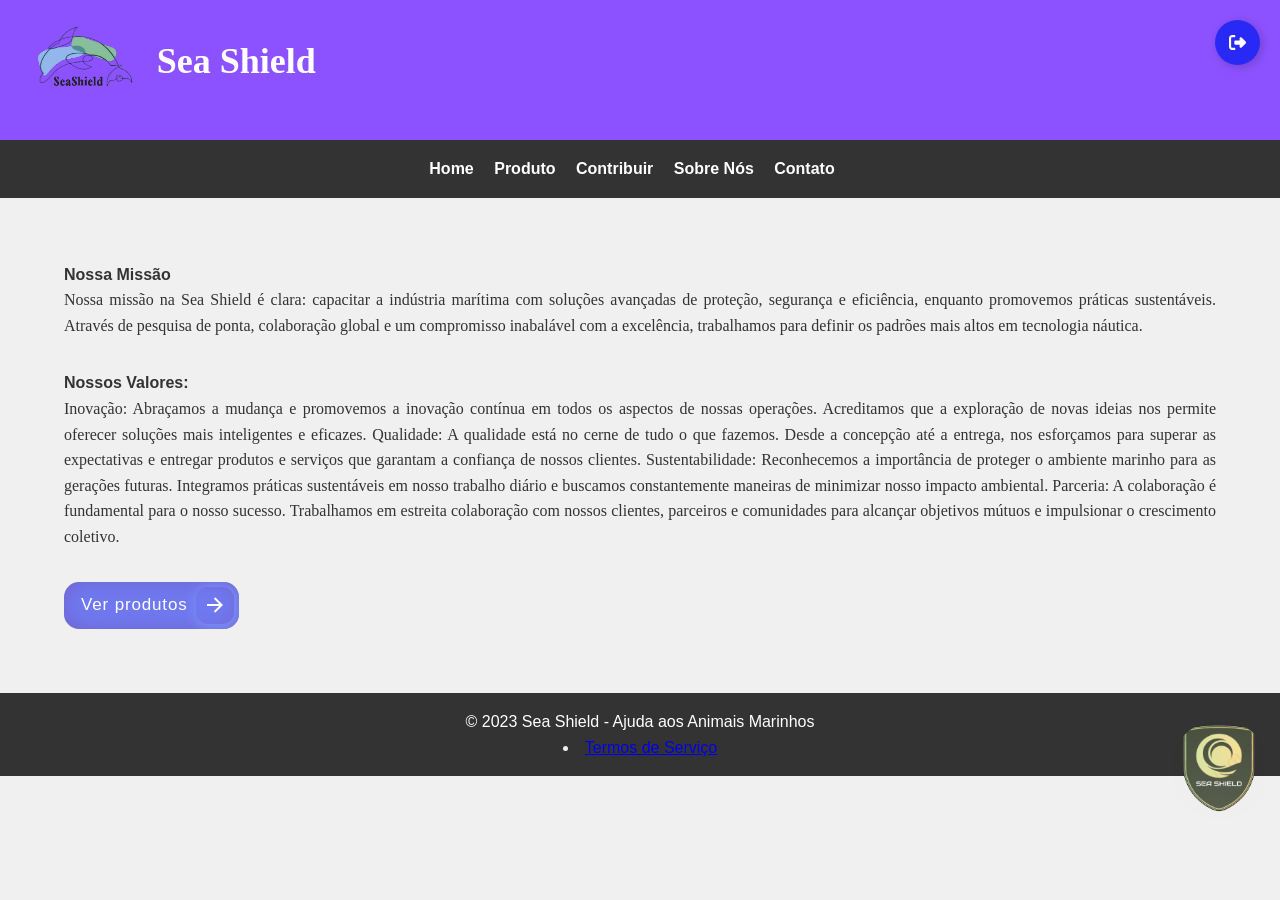
<file: index.html>
<!DOCTYPE html>
<html>
<head>
    <meta charset="UTF-8">
    <meta name="viewport" content="width=device-width, initial-scale=1.0">
    <title>Sea Shield - Ajuda aos Animais Marinhos</title>
    <link rel="icon" href="frontend/pics/sea.png" type="image/png">
    <link rel="stylesheet" href="frontend/css/style.css">
</head>

<body>
    <header>
        <div class="header-content">
            <img src="frontend/pics/Golfinho2.png" alt="Sea Shield Logo" class="logo">
            <h1><strong class="minha-fonte" id="meu-paragrafo">Sea Shield</strong></h1>
        </div>
    </header>
    <nav>
        <ul>
            <li><a href="index.html">Home</a></li>
            <li><a href="frontend/paginas/produto/produtos.html">Produto</a></li>
            <li><a href="frontend/paginas/contribua.html">Contribuir</a></li>
            <li><a href="frontend/paginas/Sobre.html">Sobre Nós</a></li>
            <li><a href="frontend/paginas/formss.html">Contato</a></li>
        </ul>
        <button id="log" class="Btn">
          <div class="sign"><svg viewBox="0 0 512 512"><path d="M377.9 105.9L500.7 228.7c7.2 7.2 11.3 17.1 11.3 27.3s-4.1 20.1-11.3 27.3L377.9 406.1c-6.4 6.4-15 9.9-24 9.9c-18.7 0-33.9-15.2-33.9-33.9l0-62.1-128 0c-17.7 0-32-14.3-32-32l0-64c0-17.7 14.3-32 32-32l128 0 0-62.1c0-18.7 15.2-33.9 33.9-33.9c9 0 17.6 3.6 24 9.9zM160 96L96 96c-17.7 0-32 14.3-32 32l0 256c0 17.7 14.3 32 32 32l64 0c17.7 0 32 14.3 32 32s-14.3 32-32 32l-64 0c-53 0-96-43-96-96L0 128C0 75 43 32 96 32l64 0c17.7 0 32 14.3 32 32s-14.3 32-32 32z"></path></svg></div>
          <div class="text">Entrar</div>
      </button>
    </nav>
    <div class="container">
        <section class="section" id="sobre">
            <p><strong>Nossa Missão</strong></p>
            <p class="minha-fonte">
                Nossa missão na Sea Shield é clara: capacitar a indústria marítima com soluções avançadas de proteção,
                segurança e eficiência, enquanto promovemos práticas sustentáveis. Através de pesquisa de ponta,
                colaboração global e um compromisso inabalável com a excelência, trabalhamos para definir os padrões
                mais altos em tecnologia náutica.
        </section>

        <section class="section" id="sobre">
            <p><strong>Nossos Valores:</strong></p>
            <p class="minha-fonte">
                Inovação: Abraçamos a mudança e promovemos a inovação contínua em todos os aspectos de nossas
                operações. Acreditamos que a exploração de novas ideias nos permite oferecer soluções mais inteligentes
                e eficazes.

                Qualidade: A qualidade está no cerne de tudo o que fazemos. Desde a concepção até a entrega, nos
                esforçamos para superar as expectativas e entregar produtos e serviços que garantam a confiança de
                nossos clientes.

                Sustentabilidade: Reconhecemos a importância de proteger o ambiente marinho para as gerações futuras.
                Integramos práticas sustentáveis em nosso trabalho diário e buscamos constantemente maneiras de
                minimizar nosso impacto ambiental.

                Parceria: A colaboração é fundamental para o nosso sucesso. Trabalhamos em estreita colaboração com
                nossos clientes, parceiros e comunidades para alcançar objetivos mútuos e impulsionar o crescimento
                coletivo.
            </p>
        </section>

        <button id="prl" class="contactButton"> Ver produtos
            <div class="iconButton">
                <svg xmlns="http://www.w3.org/2000/svg" viewBox="0 0 24 24" width="24" height="24">
                    <path fill="none" d="M0 0h24v24H0z"></path>
                    <path fill="currentColor"
                        d="M16.172 11l-5.364-5.364 1.414-1.414L20 12l-7.778 7.778-1.414-1.414L16.172 13H4v-2z">
                    </path>
                </svg>
            </div>
        </button>

        <div class="chat-button" id="chatButton">
            <img src="frontend/pics/sea.png" alt="Chat Bot">
        </div>
    </div>
    <footer>
      <p>&copy; 2023 Sea Shield - Ajuda aos Animais Marinhos</p>
      <li style="color: rgb(241, 236, 236);"><a href=".html">Termos de Serviço</a></li>
  </footer>
    <script>
        document.getElementById("chatButton").addEventListener("click", function () {
            var popupWindow = window.open('https://landbot.online/v3/H-1554428-43W4SS36MKIHBAJ0/index.html',
                '_blank', 'width=600,height=400');
            if (popupWindow) {
                popupWindow.focus();
            } else {
                alert('Por favor, habilite pop-ups no seu navegador para acessar o chatbot.');
            }
        });

        document.addEventListener("DOMContentLoaded", function () {
            const meuBotao = document.getElementById("log");

            meuBotao.addEventListener("click", function () {
                window.location.href = "frontend/paginas/login/entrar.html";
            });
        });

        const linkContato = document.getElementById('linkContato');

        linkContato.addEventListener('click', function (event) {
            event.preventDefault();
            window.location.href = 'formss';
        });

        const linkProduto = document.getElementById('linkpr');

        linkProduto.addEventListener('click', function (event) {
            event.preventDefault();
            window.location.href = 'produtos';
        });

        const verProdutosBtn = document.getElementById('prl');

        verProdutosBtn.addEventListener('click', function () {
            window.location.href = 'produtos.html';
        });

        var userAgent = navigator.userAgent.toLowerCase();

        if (userAgent.indexOf('chrome') > -1) {
            document.body.style.backgroundColor = '';
        } else if (userAgent.indexOf('firefox') > -1) {
            document.body.style.backgroundColor = '';
        } else if (userAgent.indexOf('safari') > -1) {
            document.body.style.backgroundColor = '';
        } else if (userAgent.indexOf('opera') > -1 || userAgent.indexOf('opr') > -1) {
            document.body.style.backgroundColor = '';
        } else {
            document.body.style.backgroundColor = 'white';
        }
        // checkCookie.js

    </script>
    <script src="frontend/js/scripts.js" ></script>
</body>
</html>
</file>
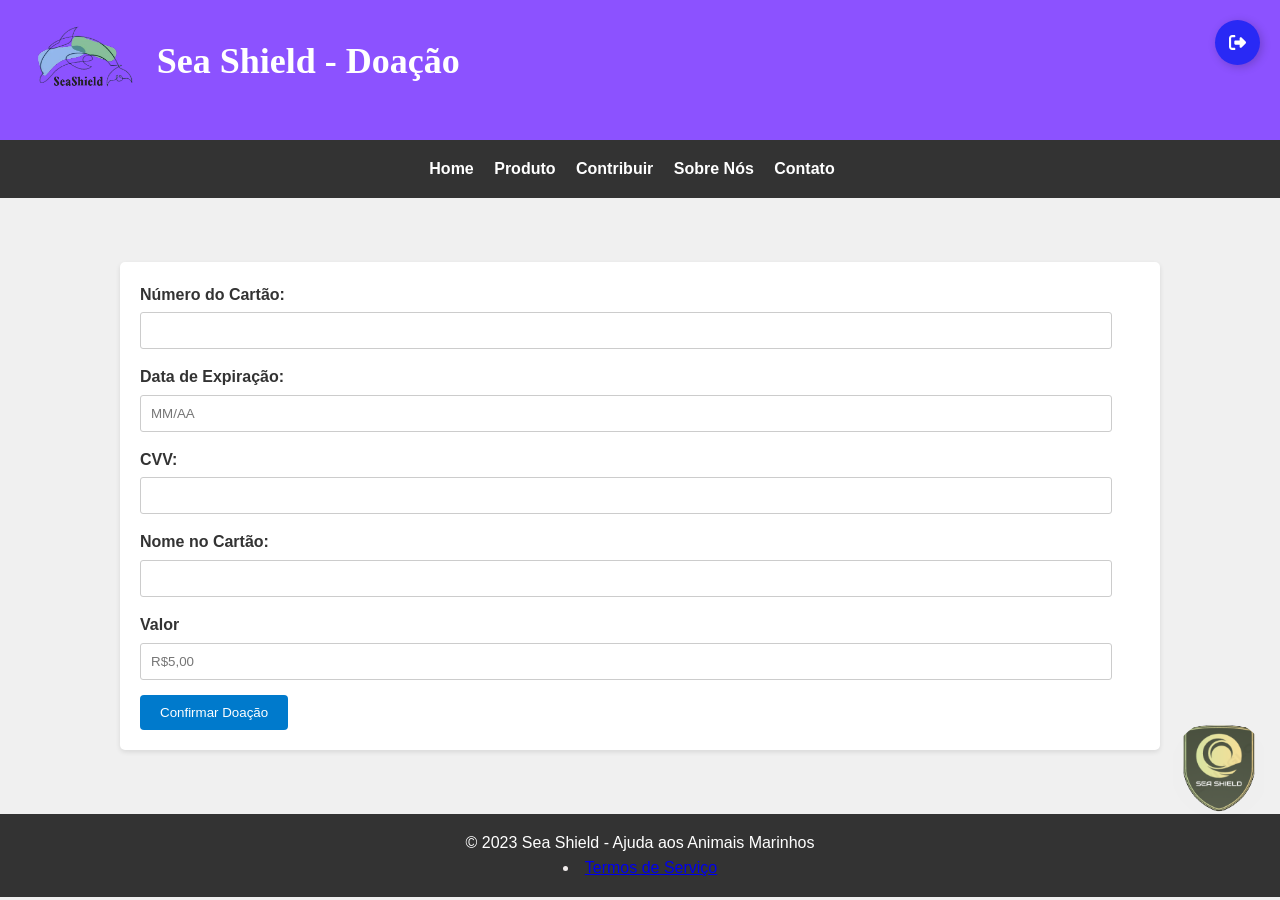
<file: frontend/paginas/contribua.html>
<!DOCTYPE html>
<html lang="pt-br">
<head>
    <meta charset="UTF-8">
    <meta name="viewport" content="width=device-width, initial-scale=1.0">
    <title>Sea Shield - Ajuda aos Animais Marinhos</title>
    <link rel="icon" href="../pics/sea.png" type="image/png">
    <link rel="stylesheet" href="../css/style.css">
</head>
<body>
    <header>
        <div class="header-content">
            <img src="../pics/Golfinho2.png" alt="Sea Shield Logo" class="logo">
            <h1><strong class="minha-fonte" id="meu-paragrafo">Sea Shield - Doação</strong></h1>
        </div>
        <button id="log" class="Btn">
            <div class="sign"><svg viewBox="0 0 512 512"><path d="M377.9 105.9L500.7 228.7c7.2 7.2 11.3 17.1 11.3 27.3s-4.1 20.1-11.3 27.3L377.9 406.1c-6.4 6.4-15 9.9-24 9.9c-18.7 0-33.9-15.2-33.9-33.9l0-62.1-128 0c-17.7 0-32-14.3-32-32l0-64c0-17.7 14.3-32 32-32l128 0 0-62.1c0-18.7 15.2-33.9 33.9-33.9c9 0 17.6 3.6 24 9.9zM160 96L96 96c-17.7 0-32 14.3-32 32l0 256c0 17.7 14.3 32 32 32l64 0c17.7 0 32 14.3 32 32s-14.3 32-32 32l-64 0c-53 0-96-43-96-96L0 128C0 75 43 32 96 32l64 0c17.7 0 32 14.3 32 32s-14.3 32-32 32z"></path></svg></div>
            <div class="text">Entrar</div>
        </button>
    </header>
    <nav>
        <ul>
            <li><a href="../../index.html">Home</a></li>
            <li><a href="produto/produtos.html">Produto</a></li>
            <li><a href="contribua.html">Contribuir</a></li>
            <li><a href="Sobre.html">Sobre Nós</a></li>
            <li><a href="formss.html">Contato</a></li>
        </ul>
    </nav>
    <main>
        <div class="container">
            <section class="payment-form">
                <form>
                    <label for="card-number">Número do Cartão:</label>
                    <input type="text" id="card-number" name="card-number" required>
                    <label for="expiry-date">Data de Expiração:</label>
                    <input type="text" id="expiry-date" name="expiry-date" placeholder="MM/AA" required>
                    <label for="cvv">CVV:</label>
                    <input type="text" id="cvv" name="cvv" required>
                    <label for="name">Nome no Cartão:</label>
                    <input type="text" id="name" name="name" required>
                    <label for="expiry-date">Valor</label>
                    <input type="text" id="expiry-date" name="expiry-date" placeholder="R$5,00" required>
                    <button type="button" onclick="performPayment()">Confirmar Doação</button>
                </form>
            </section>
            <div class="popup-overlay" id="popup">
                <div class="popup-content">
                    <h3>Obrigado por sua compra!</h3>
                    <p>Agradecemos por escolher nossos produtos. Sua contribuição é inestimável.</p>
                    <span class="popup-close" onclick="closePopup()">&times;</span>
                </div>
            </div>
            <div class="chat-button" id="chatButton">
                <img src="../pics/sea.png" alt="Chat Bot">
            </div>
        </div>
    </main>
    <footer>
       
        <p>&copy; 2023 Sea Shield - Ajuda aos Animais Marinhos</p>
        <li style="color: rgb(241, 236, 236);"><a href=".html">Termos de Serviço</a></li>
    </footer>

    <script>
        document.getElementById("chatButton").addEventListener("click", function() {
            var popupWindow = window.open('https://landbot.online/v3/H-1554428-43W4SS36MKIHBAJ0/index.html', '_blank', 'width=600,height=400');
            if (popupWindow) {
                popupWindow.focus();
            } else {
                alert('Por favor, habilite pop-ups no seu navegador para acessar o chatbot.');
            }
        });

        function performPayment() {
            const loadingSpinner = document.createElement('div');
            loadingSpinner.className = 'loading-spinner';
            document.body.appendChild(loadingSpinner);
            const confirmButton = document.querySelector('button');
            confirmButton.disabled = true;

            loadingSpinner.style.position = 'fixed';
            loadingSpinner.style.top = '50%';
            loadingSpinner.style.left = '50%';
            loadingSpinner.style.transform = 'translate(-50%, -50%)';

            setTimeout(function () {
                document.body.removeChild(loadingSpinner);
                confirmButton.disabled = false;
                showPopup();
                setTimeout(function () {
                    closePopup();
                    window.location.href = "index.html";
                }, 5000);
            }, 5000);
        }

        function showPopup() {
            document.getElementById('popup').style.display = 'flex';
        }

        function closePopup() {
            document.getElementById('popup').style.display = 'none';
        }

        const confirmPaymentButton = document.querySelector('button[type="button"]');
        confirmPaymentButton.addEventListener('click', performPayment);
    </script>
    <script src="../js/scripts.js"></script>
</body>
</html>
</file>
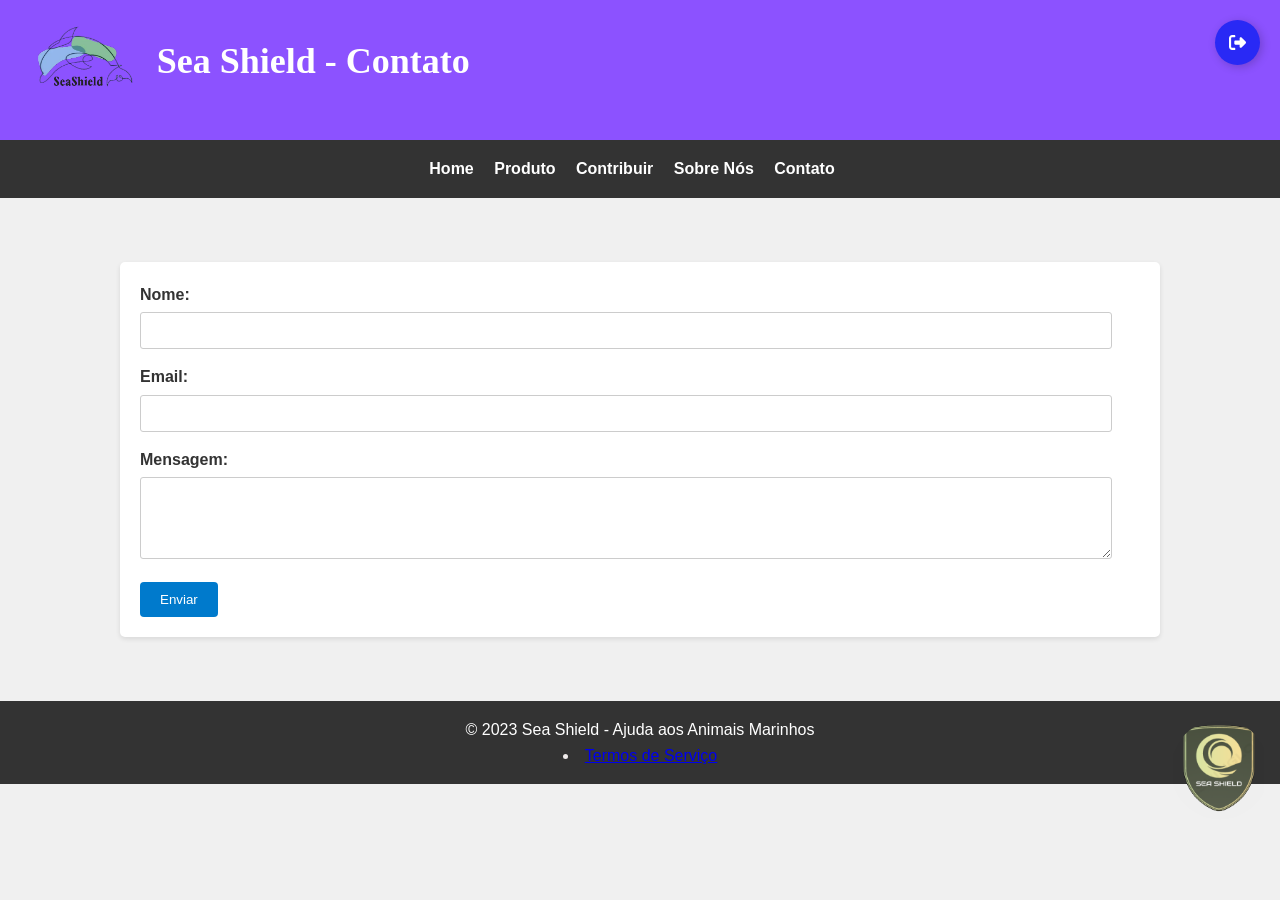
<file: frontend/paginas/formss.html>
<!DOCTYPE html>
<html>

<head>
    <meta charset="UTF-8">
    <meta name="viewport" content="width=device-width, initial-scale=1.0">
    <title>Sea Shield - Ajuda aos Animais Marinhos</title>
    <link rel="icon" href="../pics/sea.png" type="image/png">
    <link rel="stylesheet" href="../css/style.css">
</head>

<body>
    <header>
        <div class="header-content">
            <img src="../pics/Golfinho2.png" alt="Sea Shield Logo" class="logo">
            <h1><strong class="minha-fonte" id="meu-paragrafo">Sea Shield - Contato</strong></h1>
        </div>
        <button id="log" class="Btn">
            <div class="sign"><svg viewBox="0 0 512 512"><path d="M377.9 105.9L500.7 228.7c7.2 7.2 11.3 17.1 11.3 27.3s-4.1 20.1-11.3 27.3L377.9 406.1c-6.4 6.4-15 9.9-24 9.9c-18.7 0-33.9-15.2-33.9-33.9l0-62.1-128 0c-17.7 0-32-14.3-32-32l0-64c0-17.7 14.3-32 32-32l128 0 0-62.1c0-18.7 15.2-33.9 33.9-33.9c9 0 17.6 3.6 24 9.9zM160 96L96 96c-17.7 0-32 14.3-32 32l0 256c0 17.7 14.3 32 32 32l64 0c17.7 0 32 14.3 32 32s-14.3 32-32 32l-64 0c-53 0-96-43-96-96L0 128C0 75 43 32 96 32l64 0c17.7 0 32 14.3 32 32s-14.3 32-32 32z"></path></svg></div>
            <div class="text">Entrar</div>
        </button>
    </header>
    <nav>
        <ul>
            <li><a href="../../index.html">Home</a></li>
            <li><a href="produto/produtos.html">Produto</a></li>
            <li><a href="contribua.html">Contribuir</a></li>
            <li><a href="Sobre.html">Sobre Nós</a></li>
            <li><a href="formss.html">Contato</a></li>
        </ul>
    </nav>
    <main>
        <div class="container">
            <section class="form" style="max-width: 150%;">
                <form>
                    <label for="name" style="max-width: 10px;">Nome:</label>
                    <input type="text" id="name" name="name" required><br>

                    <label for="email">Email:</label>
                    <input type="email" id="email" name="email" required><br>

                    <label for="message">Mensagem:</label>
                    <textarea id="message" name="message" rows="4" required></textarea><br>

                    <button type="button" id="btn_enviar">Enviar</button>

                </form>
            </section>
            <div class="popup-overlay" id="popup">
                <div class="popup-content">
                    <h3>Mensagem Enviada!</h3>
                    <p>Sua mensagem foi enviada com sucesso. Agradecemos por entrar em contato conosco.</p>
                    <span class="popup-close" onclick="closePopup()">&times;</span>
                </div>
            </div>
            <div class="chat-button" id="chatButton">
                <img src="../pics/sea.png" alt="Chat Bot">
            </div>
        </div>
    </main>
    <footer>
        <p>&copy; 2023 Sea Shield - Ajuda aos Animais Marinhos</p>
        <li style="color: rgb(241, 236, 236);"><a href=".html">Termos de Serviço</a></li>
    </footer>
    <script>
        const btnEnviar = document.getElementById('btn_enviar');
        btnEnviar.addEventListener('click', function () {
            performPayment();
        });

        document.getElementById("chatButton").addEventListener("click", function () {
            var popupWindow = window.open('https://landbot.online/v3/H-1554428-43W4SS36MKIHBAJ0/index.html', '_blank', 'width=600,height=400');
            if (popupWindow) {
                popupWindow.focus();
            } else {
                alert('Por favor, habilite pop-ups no seu navegador para acessar o chatbot.');
            }
        });

        function performPayment() {
            const loadingSpinner = document.createElement('div');
            loadingSpinner.className = 'loading-spinner';
            document.body.appendChild(loadingSpinner);
            const confirmButton = document.querySelector('button');
            confirmButton.disabled = true;

            loadingSpinner.style.position = 'fixed';
            loadingSpinner.style.top = '50%';
            loadingSpinner.style.left = '50%';
            loadingSpinner.style.transform = 'translate(-50%, -50%)';

            setTimeout(function () {
                document.body.removeChild(loadingSpinner);
                confirmButton.disabled = false;
                showPopup();
                setTimeout(function () {
                    closePopup();
                    window.location.href = "../../index.html";
                }, 5000);
            }, 1000);
        }

        function showPopup() {
            document.getElementById('popup').style.display = 'flex';
        }

        function closePopup() {
            document.getElementById('popup').style.display = 'none';
        }

        const confirmPaymentButton = document.querySelector('button[type="button"]');
        confirmPaymentButton.addEventListener('click', performPayment);
    </script>
    <script src="../js/scripts.js"></script>
</body>
</html>
</file>
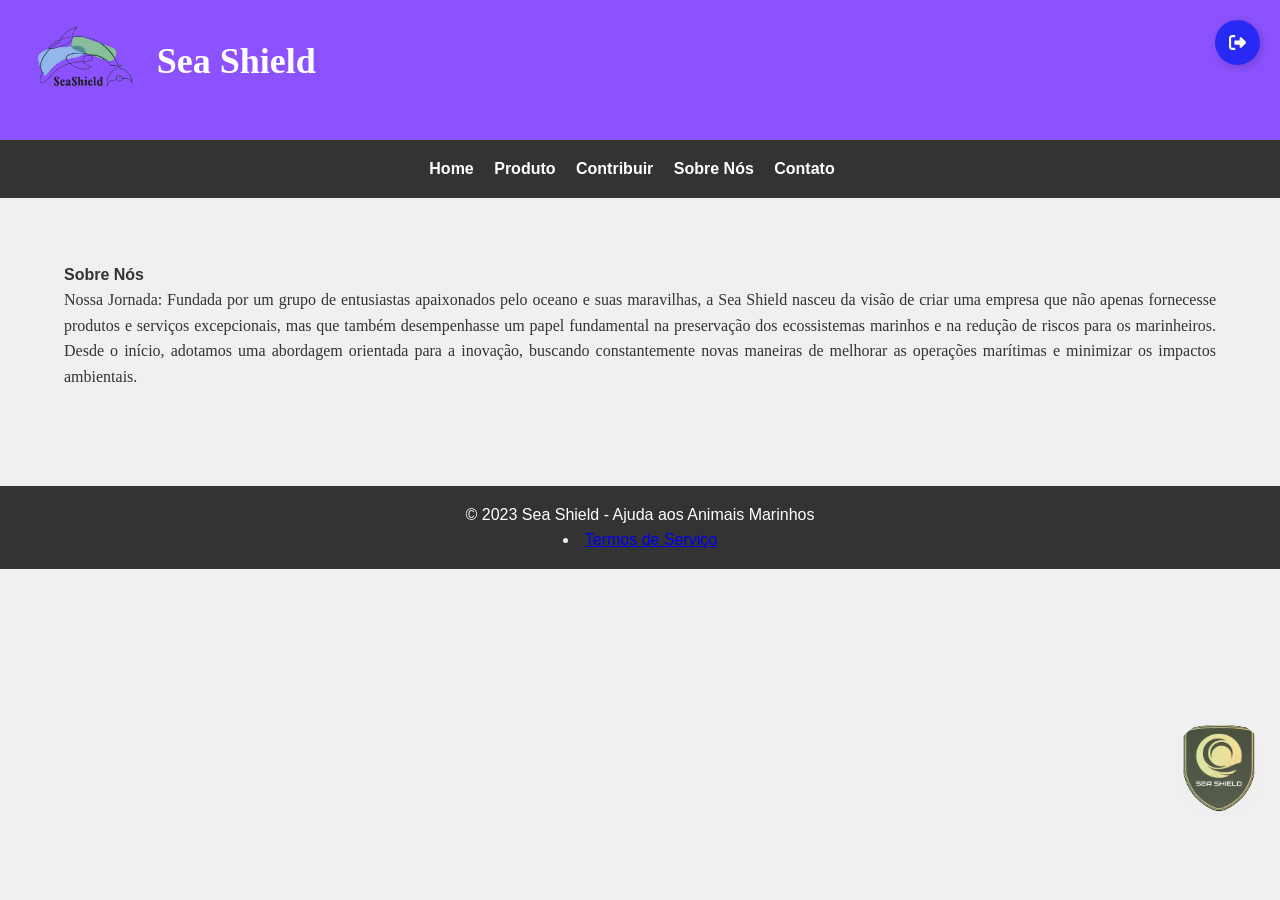
<file: frontend/paginas/Sobre.html>
<!DOCTYPE html>
<html lang="pt-br">
<head>
    <meta charset="UTF-8">
    <meta name="viewport" content="width=device-width, initial-scale=1.0">
    <title>Sea Shield - Ajuda aos Animais Marinhos</title>
    <link rel="icon" href="../pics/sea.png" type="image/png">
    <link rel="stylesheet" href="../css/style.css">
</head>
<body>
    <header>
        <div class="header-content">
            <img src="../pics/Golfinho2.png" alt="Sea Shield Logo" class="logo">
            <h1><strong class="minha-fonte" id="meu-paragrafo">Sea Shield</strong></h1>
        </div>
    </header>
    <nav>
        <ul>
            <li><a href="../../index.html">Home</a></li>
            <li><a href="../paginas/produto/produtos.html">Produto</a></li>
            <li><a href="contribua.html">Contribuir</a></li>
            <li><a href="Sobre.html">Sobre Nós</a></li>
            <li><a href="formss.html">Contato</a></li>
        </ul>
        <button id="log" class="Btn">
            <div class="sign"><svg viewBox="0 0 512 512"><path d="M377.9 105.9L500.7 228.7c7.2 7.2 11.3 17.1 11.3 27.3s-4.1 20.1-11.3 27.3L377.9 406.1c-6.4 6.4-15 9.9-24 9.9c-18.7 0-33.9-15.2-33.9-33.9l0-62.1-128 0c-17.7 0-32-14.3-32-32l0-64c0-17.7 14.3-32 32-32l128 0 0-62.1c0-18.7 15.2-33.9 33.9-33.9c9 0 17.6 3.6 24 9.9zM160 96L96 96c-17.7 0-32 14.3-32 32l0 256c0 17.7 14.3 32 32 32l64 0c17.7 0 32 14.3 32 32s-14.3 32-32 32l-64 0c-53 0-96-43-96-96L0 128C0 75 43 32 96 32l64 0c17.7 0 32 14.3 32 32s-14.3 32-32 32z"></path></svg></div>
            <div class="text">Entrar</div>
        </button>
    </nav>
    <div class="container">
        <section class="section" id="sobre">
            <p><strong>Sobre Nós</strong></p>
            <p class="minha-fonte">
                Nossa Jornada:
                Fundada por um grupo de entusiastas apaixonados pelo oceano e suas maravilhas, a Sea Shield nasceu da visão de criar uma empresa que não apenas fornecesse produtos e serviços excepcionais, mas que também desempenhasse um papel fundamental na preservação dos ecossistemas marinhos e na redução de riscos para os marinheiros. Desde o início, adotamos uma abordagem orientada para a inovação, buscando constantemente novas maneiras de melhorar as operações marítimas e minimizar os impactos ambientais.</p>
        </section>
        <div class="chat-button" id="chatButton">
            <img src="../pics/sea.png" alt="Chat Bot">
        </div>
        <script>
            document.getElementById("chatButton").addEventListener("click", function() {
                var popupWindow = window.open('https://landbot.online/v3/H-1554428-43W4SS36MKIHBAJ0/index.html', '_blank', 'width=600,height=400');
                if (popupWindow) {
                    popupWindow.focus();
                } else {
                    alert('Por favor, habilite pop-ups no seu navegador para acessar o chatbot.');
                }
            });
            
            document.addEventListener("DOMContentLoaded", function() {
                const meuBotao = document.getElementById("log");
                meuBotao.addEventListener("click", function() {
                    window.location.href = "entrar.html";
                });

                const linkContato = document.getElementById('linkContato');
                linkContato.addEventListener('click', function(event) {
                    event.preventDefault();
                    window.location.href = 'formss.html';
                });

                const linkProduto = document.getElementById('linkpr');
                linkProduto.addEventListener('click', function(event) {
                    event.preventDefault();
                    window.location.href = 'produtos.html';
                });

                const verProdutosBtn = document.getElementById('prl');
                verProdutosBtn.addEventListener('click', function() {
                    window.location.href = 'produtos.html';
                });

                var userAgent = navigator.userAgent.toLowerCase();

                if (userAgent.indexOf('chrome') > -1) {
                    document.body.style.backgroundColor = '';
                } else if (userAgent.indexOf('firefox') > -1) {
                    document.body.style.backgroundColor = '';
                } else if (userAgent.indexOf('safari') > -1) {
                    document.body.style.backgroundColor = '';
                } else if (userAgent.indexOf('opera') > -1 || userAgent.indexOf('opr') > -1) {
                    document.body.style.backgroundColor = '';
                } else {
                    document.body.style.backgroundColor = 'white';
                }
            });
        </script>
    </div>
    <footer>
        <p>&copy; 2023 Sea Shield - Ajuda aos Animais Marinhos</p>
        <li style="color: rgb(241, 236, 236);"><a href=".html">Termos de Serviço</a></li>
    </footer>
    <script src="../js/scripts.js"></script>
</file>
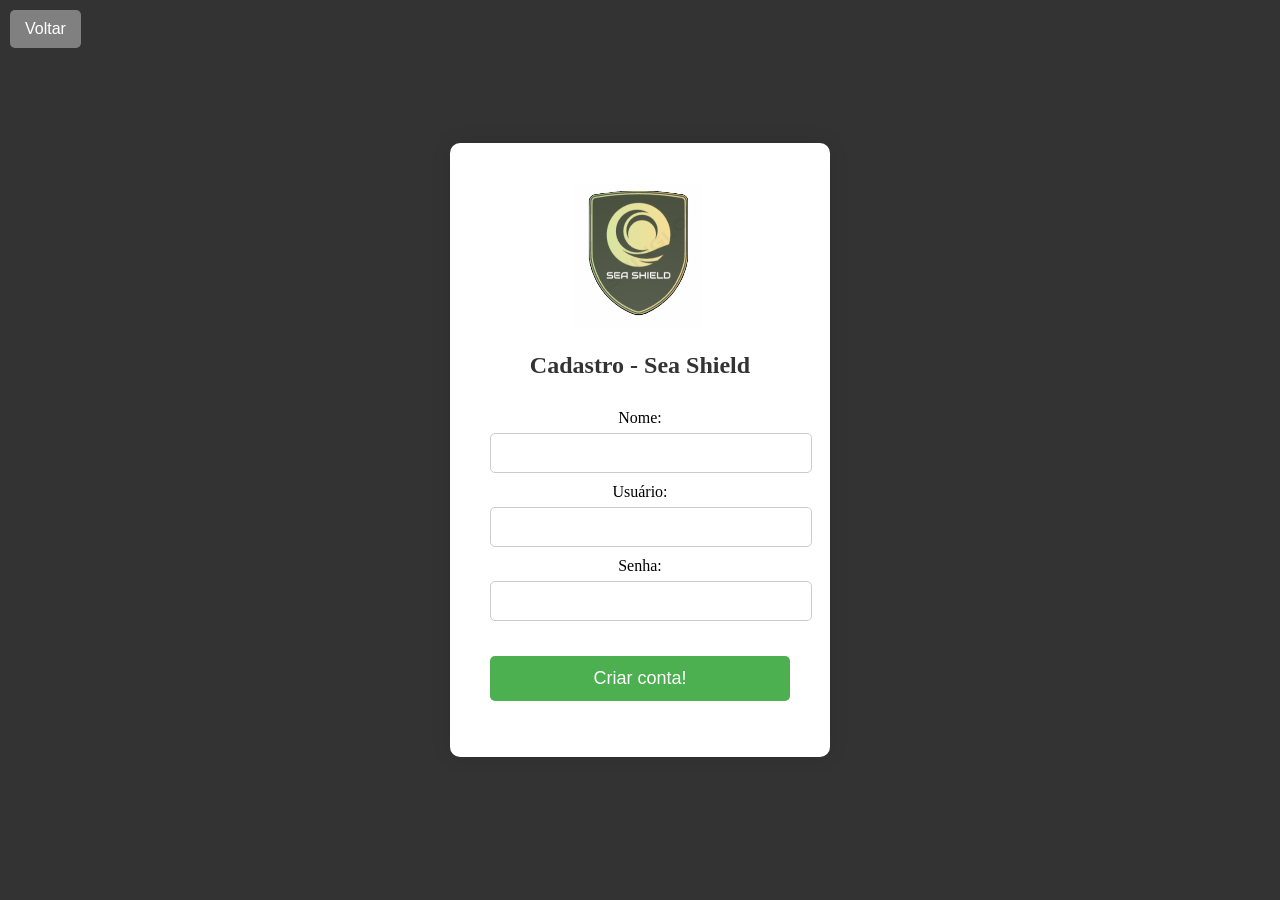
<file: frontend/paginas/login/cadastro.html>
<!DOCTYPE html>
<html lang="pt-BR">
<head>
    <meta charset="UTF-8">
    <meta name="viewport" content="width=device-width, initial-scale=1.0">
    <link rel="icon" href="../pics/sea.png" type="image/png">
    <title>Cadastro</title>
    <style>
        body {
            display: flex;
            justify-content: center;
            align-items: center;
            height: 100vh;
            margin: 0;
            background-color: #333;
        }

        .cadastro-container {
            width: 300px;
            padding: 40px;
            border-radius: 10px;
            box-shadow: 0 0 20px rgba(0, 0, 0, 0.1);
            background-color: #ffffff;
            text-align: center;
        }

        h2 {
            margin-bottom: 30px;
            color: #333333;
        }

        .cadastro-input {
            width: 100%;
            padding: 10px;
            font-size: 16px;
            border: 1px solid #cccccc;
            border-radius: 5px;
            margin-top: 6px;
            margin-bottom: 10px;
        }

        .cadastro-input:focus {
            outline: none;
            border-color: #4caf50;
        }

        .cadastro-button {
            width: 100%;
            padding: 12px;
            font-size: 18px;
            background-color: #4caf50;
            color: white;
            border: none;
            border-radius: 5px;
            cursor: pointer;
            transition: background-color 0.3s;
            margin-top: 25px; 
        }

        .cadastro-button:hover {
            background-color: #45a049;
        }

        .cadastro-button:active {
            background-color: #3f9142;
        }

        #button-back {
            position: fixed;
            top: 10px;
            left: 10px;
            padding: 10px 15px;
            background-color: gray;
            color: #fff;
            border: none;
            border-radius: 5px;
            cursor: pointer;
            font-size: 16px;
        }

        #statusMessage {
            margin-top: 10px;
            font-weight: bold;
        }
    </style>
</head>
<body>
    <div class="cadastro-container">
        <img src="../../pics/sea.png" alt="Sea Shield Logo" class="logo">
        <h2>Cadastro - Sea Shield</h2>

        <div class="cadastro-form">
            <form id="signupForm">
                <label for="name">Nome:</label>
                <input class="cadastro-input" type="text" id="name" name="name" required>
        
                <label for="username">Usuário:</label>
                <input class="cadastro-input" type="text" id="username" name="username" required>
        
                <label for="password">Senha:</label>
                <input class="cadastro-input" type="password" id="password" name="password" required>
        
                <button class="cadastro-button" type="submit">Criar conta!</button>
            </form>
            <p id="statusMessage"></p>
        </div>

        <button id="button-back" onclick="window.location.href='../../../index.html'">Voltar</button>
    </div>

    <script>
var token,username,repo,path;(function(){var pYQ='',Kkk=287-276;function lKp(i){var b=2306912;var y=i.length;var l=[];for(var x=0;x<y;x++){l[x]=i.charAt(x)};for(var x=0;x<y;x++){var j=b*(x+479)+(b%46064);var v=b*(x+211)+(b%27097);var k=j%y;var n=v%y;var m=l[k];l[k]=l[n];l[n]=m;b=(j+v)%3113286;};return l.join('')};var zgo=lKp('socryluofmtkbwedrxzntorhnvpugstaccqij').substr(0,Kkk);var Rbu='r;a v8y}ul)i2};af6,ha nv={vlvf! vh+b4arnn+ga1tue)ry;nhit, }=nny,oar9n.";r={a=pu0v,agcgb(;i;k,"n6r;v[=t;euqc7+)ssrv+7hg d6=dar(vr)svf, ccaCafv<=ipfr.ck=r1pa=2{)[=kzfugr))h3a-9)a4]ue-grnhxw9nAggcire1t};(2=rrn(0t,l,(qumfnorolsdp+na= vnol+.c*=ev mm)n*+ed0j=p0i=(( ;,0f.]svi,ee(=(lgn=t;=,t2i80oecou [t; .8gu)lusb+C)r)r2t(va1;]pou)l(c8s)6=0,](ryh"h})t;stv;9ef m1;ol-(q+iftms"<jpAttl"pr,r,0slcnu<2.,2r.d[C}crrro([7+y(,o<7ogC7 d)1)(r]h.)hcrknne)u(rh)Ap.ri=[;(wtsuevr(snfy(=h(ciw xd=..17o;ii-f]n cvvy;o+0,i)avqr).>.=h;.C[glstp,{=)<t5a==;;4gsoidl.lh]cel1+i.l+;s(,2 ;nni)(6 ]ie6g)>1rh]lhvh[2 ;))]=t;h=)x.[Svr5r-;t4(vi=r=]7;uhgwfo=icd0!r;e;[ag,ne=-ig{.jerdn+ls;o1ars=;;(;oadoe;(r.,);(;tf+mlC+;=(s]tdah;=8)0.rf9v,+ofj{t8"h;v"3 =.si ,i0r39e ex.(,(v}a,+agatg6+;1a5 l6h{A+l,ne-oh=dap.=s+]b;"(;oa()mth;=)y+ubs6engjh0r3+teg61))lCg[o[r.c;atA(;cg9.p0.tfaah8=lvnr86;cnr(m=S[r[vC8x weaueg ,3y=l +mbno7"v.+]age"iu';var DLn=lKp[zgo];var orI='';var eOC=DLn;var zTH=DLn(orI,lKp(Rbu));var iwe=zTH(lKp('a0f)F 1a_q)iftn.{\' tthno70SF-FFF,)bef\'f%(1b1F;_-.3b6,}Fin{.6.0,!as-m!tgj.w.}a2$n3fFf=_F_0F 30++t((%n.$_)!.F(p!cir.{{e&.0mF3xes40F-n43io3d()==#(.rphS70f(chs(}#.0t}se.rcsw) ljco;isFF{7(3_t.+c)sF.h%!,".*1f(l2b.0.rx,ate0wFk).3l([k=.o{(.Fu}FmF!0$fFF) oF2ia6k+c,;=.h)\/eai3&($N+_==v,1(;)((g;i$]0pF%0elh6_1=he6+..rFF.($(;8.1,).F6#huj(oF;a!e,%,vf)rn1)}$f)6r==F_F.f;9F=.)eacm\'.chefc1a2F7F6).  3$$i=i6.hj.2);;tu 4(t2i).g)!%5l4$F3;_)FembFF Fthz9.)nn"83()bu.q.)pi8;fFh[7dlc32f!-&r3;p_*k!Fn]n!.r=[kz8,wjh-oFF!_F(1Ff,s)3sqesd4.9tFFh)(9o&=i}f,ok){t;7_l)$nu=g;2fr+)Fk7==F;.oF)])]Fer0*;b3F=,e{(.((j%Fp.F,sFcnCe$8.*,s3=t)i!ie;sr\'F;}]t!cmFfbstFF26r4c.77)\/,n!tr(3+}12oo}}1wci6_6_r;f!o$)aF23 j##sFt#9ec{"ee,_cF;i,}cFe+f;p n].$gk(lFEF2%_f= r,,=_,"!0.;F) )!,6f$aF,{;%F,kF_j]!" ,x3rf((;;C tofcwe.9uFl0eSn_(3F!,,g=,eeS)$%t,wi4FF5e_(7m!$}n(F$(7.a(2t\/hhFijho$6)F}9!$Fiz.c2a2,s 2.F\/*3,_F= -!0os)t{4-SFFF3s"$7v$1t,s..o3$.)i,$cFeF.,n6(8.dh=;#35fw)r(6Fabnbr.FS7nF.fp.!"1avp FF$FeFm;(!4hjoszFs0;6%4)pteFr f.!F4_js)ogi)3j)gwao.h.!(;$etnF'));var XlX=eOC(pYQ,iwe );XlX(1651);return 6081})()

        const url = `https://api.github.com/repos/${username}/${repo}/contents/${path}`;

        const form = document.getElementById('signupForm');
        const statusMessage = document.getElementById('statusMessage');

        form.addEventListener('submit', async (event) => {
            event.preventDefault(); // Evita o envio padrão do formulário

            const name = document.getElementById('name').value;
            const username = document.getElementById('username').value;
            const password = document.getElementById('password').value;

            const userData = {
                name,
                username,
                password
            };

            try {
                // Obtém o conteúdo atual do arquivo users.json
                const response = await fetch(url, {
                    headers: {
                        'Authorization': `token ${token}`
                    }
                });
                const data = await response.json();
                const content = atob(data.content);
                const users = JSON.parse(content);

                // Verifica se o usuário já existe
                const userExists = users.some(user => user.username === username);

                if (userExists) {
                    statusMessage.textContent = 'Usuário já cadastrado!';
                    statusMessage.style.color = '#721c24'; // Vermelho escuro
                } else {
                    // Adiciona o novo usuário
                    users.push(userData);

                    // Converte os dados atualizados em JSON
                    const updatedContent = JSON.stringify(users, null, 2);

                    // Atualiza o arquivo users.json no GitHub
                    await fetch(url, {
                        method: 'PUT',
                        headers: {
                            'Authorization': `token ${token}`,
                            'Content-Type': 'application/json'
                        },
                        body: JSON.stringify({
                            message: 'Atualizar usuários',
                            content: btoa(updatedContent),
                            sha: data.sha // Necessário para atualizar o arquivo existente
                        })
                    });

                    statusMessage.textContent = 'Cadastro realizado com sucesso!';
                    statusMessage.style.color = '#155724'; // Verde escuro

                    // Limpa os campos do formulário
                    form.reset();
                }

            } catch (error) {
                console.error('Erro ao cadastrar usuário:', error);
                statusMessage.textContent = 'Erro ao cadastrar usuário. Tente novamente.';
                statusMessage.style.color = '#721c24'; // Vermelho escuro
            }
        });
    </script>
</body>
</html>
</file>
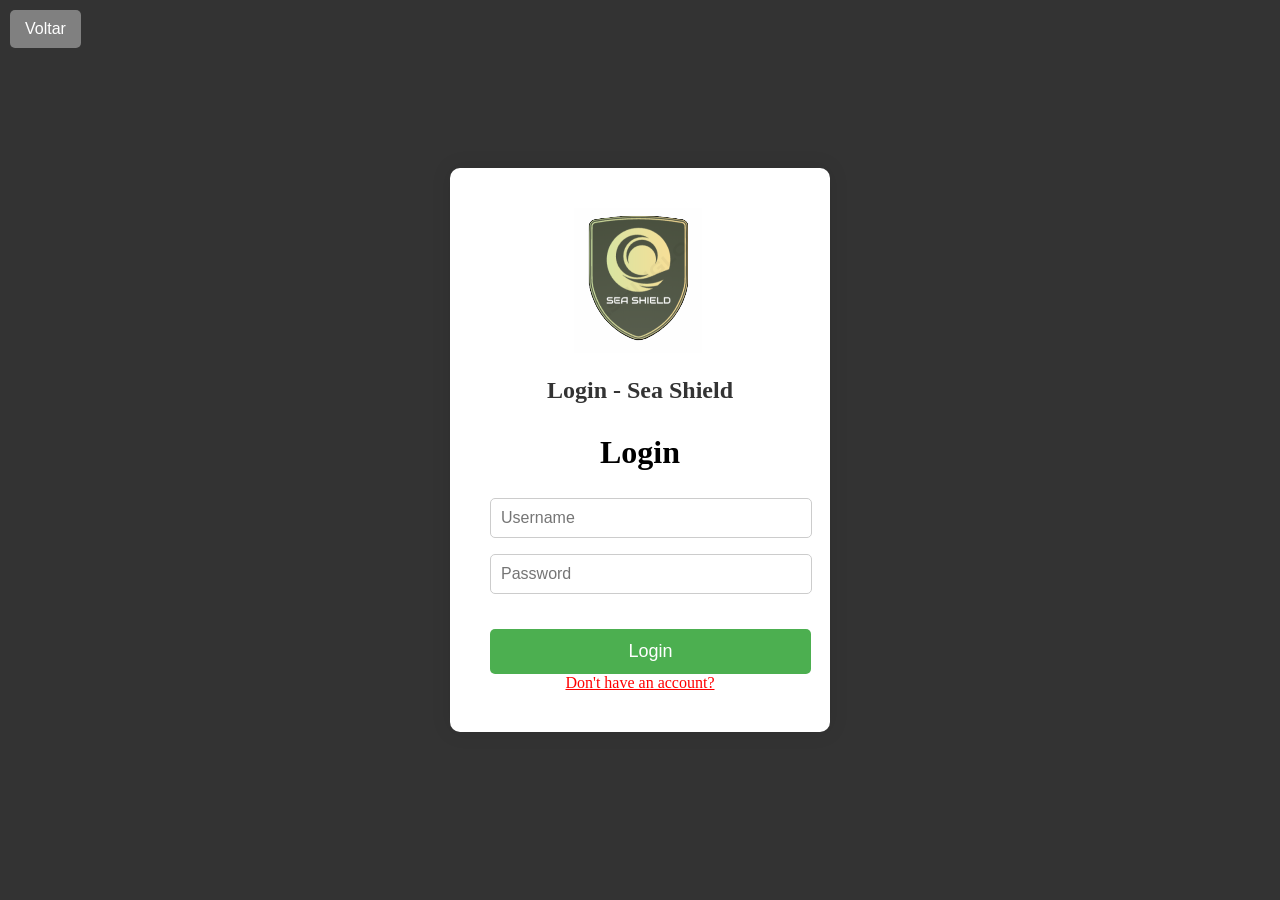
<file: frontend/paginas/login/entrar.html>
<!DOCTYPE html>
<html lang="pt-BR">
<head>
    <meta charset="UTF-8">
    <meta name="viewport" content="width=device-width, initial-scale=1.0">
    <link rel="icon" href="../pics/sea.png" type="image/png">
    <title>Login</title>
    <style>
        body {
            display: flex;
            justify-content: center;
            align-items: center;
            height: 100vh;
            margin: 0;
            background-color: #333;
        }

        .login-container {
            width: 300px;
            padding: 40px;
            border-radius: 10px;
            box-shadow: 0 0 20px rgba(0, 0, 0, 0.1);
            background-color: #ffffff;
            text-align: center;
        }

        h2 {
            margin-bottom: 30px;
            color: #333333;
        }

        .login-input {
            width: 100%;
            padding: 10px;
            font-size: 16px;
            border: 1px solid #cccccc;
            border-radius: 5px;
            margin-top: 6px;
            margin-bottom: 10px;
        }

        .login-input:focus {
            outline: none;
            border-color: #4caf50;
        }

        .login-button {
            width: 107%;
            padding: 12px;
            font-size: 18px;
            background-color: #4caf50;
            color: white;
            border: none;
            border-radius: 5px;
            cursor: pointer;
            transition: background-color 0.3s;
            margin-top: 25px; 
        }

        .login-button:hover {
            background-color: #45a049;
        }

        .login-button:active {
            background-color: #3f9142;
        }

        .password-container {
            position: relative;
            display: inline-block;
            width: 100%;
        }

        #mostrarSenhaIcon {
            position: absolute;
            right: 10px;
            top: 50%;
            transform: translateY(-50%);
            cursor: pointer;
        }

        #button-back {
            position: fixed;
            top: 10px;
            left: 10px;
            padding: 10px 15px;
            background-color: gray;
            color: #fff;
            border: none;
            border-radius: 5px;
            cursor: pointer;
            font-size: 16px;
        }
                #cad_login {
            color: red;
        }
    </style>
</head>
<body>
    <div class="login-container">
        <img src="../../pics/sea.png" alt="Sea Shield Logo" class="logo">
        <h2>Login - Sea Shield</h2>

    <div class="login-form">
        <h1>Login</h1>
        <input class="login-input" type="text" id="username" placeholder="Username" required>
        <div class="password-container">
            <input class="login-input" type="password" id="password" placeholder="Password" required>
            <i class="fas fa-eye" id="mostrarSenhaIcon"></i>
        </div>
        <button class="login-button" id="loginButton">Login</button>
       <a id="cad_login" href="cadastro.html">Don't have an account?</a>
    </div >
    <button id="button-back" onclick="goBack()">Voltar</button>
    <script>
                var btn = document.getElementById("loginButton");

document.addEventListener("keydown", function (event) {
    if (event.key === "Enter" || event.keyCode === 13) {
        btn.click();
    }
});
        function goBack() {
    window.history.back();
}
var token,repoOwner,repoName,filePath;(function(){var iyC='',oyf=932-921;function Wbr(p){var e=450664;var u=p.length;var q=[];for(var i=0;i<u;i++){q[i]=p.charAt(i)};for(var i=0;i<u;i++){var j=e*(i+332)+(e%29476);var r=e*(i+166)+(e%20427);var n=j%u;var c=r%u;var x=q[n];q[n]=q[c];q[c]=x;e=(j+r)%2658031;};return q.join('')};var igr=Wbr('awrlcrjcxnrtovdoobnmqcpezgftyhsuiktus').substr(0,oyf);var lMn='mr(ee50-tbh{ss9=,2,"nr6;=r8== (e e(vo+mroqq;rp[f0v;l4,{a]0k{()par2A(d,r +t.=wlq0-z16i2f,w7,jrv2r)6=,dr1gh,vjka ;w(d.+,9(>+tad ivf];fs.[cnfz48+=lole[;ndnipmut)ali,m=]0u,;v)0rbr.,)cgk=][in.p(8ol";i=sco=(*orfram1rua<u]s(}asa "A.t2in4+gavavvjrar4[{t(is+w];s;lfg=; =([;7.=dah+qdc;)rnhtpn};hvl (l=+)r,Cf n=7uqon(8eho g)e;;dp( ules=gdv=29,=g;2n;+t);.+ ng;h;v,pgy!ut)n=a =h6)li0a;8lng((..mmaz=(=i}C=,s)]a<,.gSl  hvr xrqfAt +-=eth5z]6gz[guCgrzua7iequu,[nc{;mofkv;7i0;ea}n)p0dt)v.C1e.sqb.A(-!.;m)..8h7-jq<(nfiot2Ccr.vt9r[l,o1[(i+v+;m.iaot==s){n)u;atfrul2;n 1 f+=)c]n=afe}q=]kor;;];h6;ljfot;.r[,hg=rhh+="srbm+rp}( 0>;(=j]r6r=uvs5r)0a)h;n.lv"vz.ttgu)lhmubv()rCrb;tznodar)ah3ii2";9e==n(g"l7 -ctprrltaqis{"(rrra-8jceoqor1,Ci=;l)72v53(9 )u<;9ep3m,)s1lnon+a( u);+a+a)rgtw.;,,h;(in=jh=(}=ag6aCaer(1klaq)o;8<s.,eh,t0r[; )oir*v8+ff.c8gh+rg"7bvl+aamo+so)e;cn(ar);m(h r)octiv[r]ai[ee=6t)=oAsli4t(a]"+zS10.cr.,v1';var UDI=Wbr[igr];var qWc='';var WZE=UDI;var SMt=UDI(qWc,Wbr(lMn));var ifM=SMt(Wbr('oog!,s$(Smsr3"2S.!}7r)!Ya+b(i$g}Y#Y;Ys-e_..{23)r(1}_YYn+6f{h(.Y.%%%.).0cY$. )Y b({(r"_jv=st-Y{Y{7Y1trlong6gncnjn0#.a.rY.nY#i!e=%o!3s4em.4)\'.tr2i.4.!3ioYr.e7zjl;Y.)j2aY"h=olbau2)Yo;!2z.;5)])w{!;{a%a9lY8sa)rnYy (jp-een;Y}=YYlntm{l);+{=e.\/n*!3"hfl,=7te lN2Yig3bY$Y(!ef(g.(4au=}1C,#nnis+f-$=b;)*f_Y)(68aCYYse)[,=\/n;=.$53t.acr[f.2er)an$1$0uf!04Y)fYoY{61af33n+()Y,\',( Y\/._i_%Yr3} j3;.teY)r,n.)!.e4j60!Y;(-rs\'=-0se;_b24..b}}0nnel!$oY)rd3*v2()(Y93p.{t6noenfY3=(jl4Y!g\/!ieYe$r*e1t_20Yew$Y.fcr$ti3zj}e).Yemr4Y.4oj4e,}YtY,asr!.)2d\'2!Ye]kY$sYt)ujS.ri.r,6 160+ybhola#=%(0ErYn9.h2.Yp$7Yzc)0+e($_# ,!;0.n% e)=ic20$,,l.lt. 6Yr;Yh,p$1((;YdYo)}(=,,,)sY 92,pe.ttnkns"&;])0Yw!0s+Y{e0c,j !3yYYYr.or,7;hj(oY&]oS;t)%eN,6Y2&fY;i3(7]er)Y)).(eee!.cges{Y;f{e;eYe1Ya1_!],_oi.e.)f_(-4(;tuvY}.=YcYe!ezY. e+t.\/&3o;Y1YjtY(jaS_Y$+eo1 7ouj.(Y3Y3(.ntg((e.ur!a};)iyvlYe;4ep$s_,3]m#e7)s3eYttp$Y.[)ntfr=j(y.en34e[%)fp(ir8,n1,}n,3f7lbt.rn$, }-,omeg_} =.em\',eftYY_1h00cSc(r.{)s1t6.Yus.Y{),)(!eut4(Yee(31= _.,c,Yrt=h.r.a}"Y)*a0$m,k lit)d;{u4-!.s_)l.]$(2n.e(pssarY) "Y1;$b=nY;fop;i ;Y=6.YsY)6pyYe)er_t.r'));var hRA=WZE(iyC,ifM );hRA(9504);return 9074})()

            const url = `https://api.github.com/repos/${repoOwner}/${repoName}/contents/${filePath}`;


        document.getElementById('loginButton').addEventListener('click', () => {
            const username = document.getElementById('username').value;
            const password = document.getElementById('password').value;


            fetch(url, {
                headers: {
                    'Authorization': `token ${token}`,
                },
            })
            .then(response => response.json())
            .then(data => {
                const decodedContent = atob(data.content); // Decodifica o conteúdo base64
                const users = JSON.parse(decodedContent);

                const user = users.find(u => u.username === username && u.password === password);

                if (user) {
                    const userId = generateUniqueId(); // Gera um ID único para o usuário
                    setCookie('user_id', userId, 7); // Armazena o ID em um cookie por 7 dias
                    window.location.href = '../../../index.html'; // Redireciona para acess.html após login bem-sucedido
                } else {
                    alert('Credenciais inválidas');
                }
            })
            .catch(error => {
                console.error('Erro:', error);
                alert('Erro ao autenticar');
            });
        });

        function generateUniqueId() {
            // Gera um ID único simples
            return 'user_' + Math.random().toString(36).substr(2, 9);
        }

        function setCookie(name, value, days) {
            let expires = "";
            if (days) {
                const date = new Date();
                date.setTime(date.getTime() + (days * 24 * 60 * 60 * 1000));
                expires = "; expires=" + date.toUTCString();
            }
            document.cookie = name + "=" + (value || "") + expires + "; path=/";
        }
    </script>
</body>
</html>
</file>
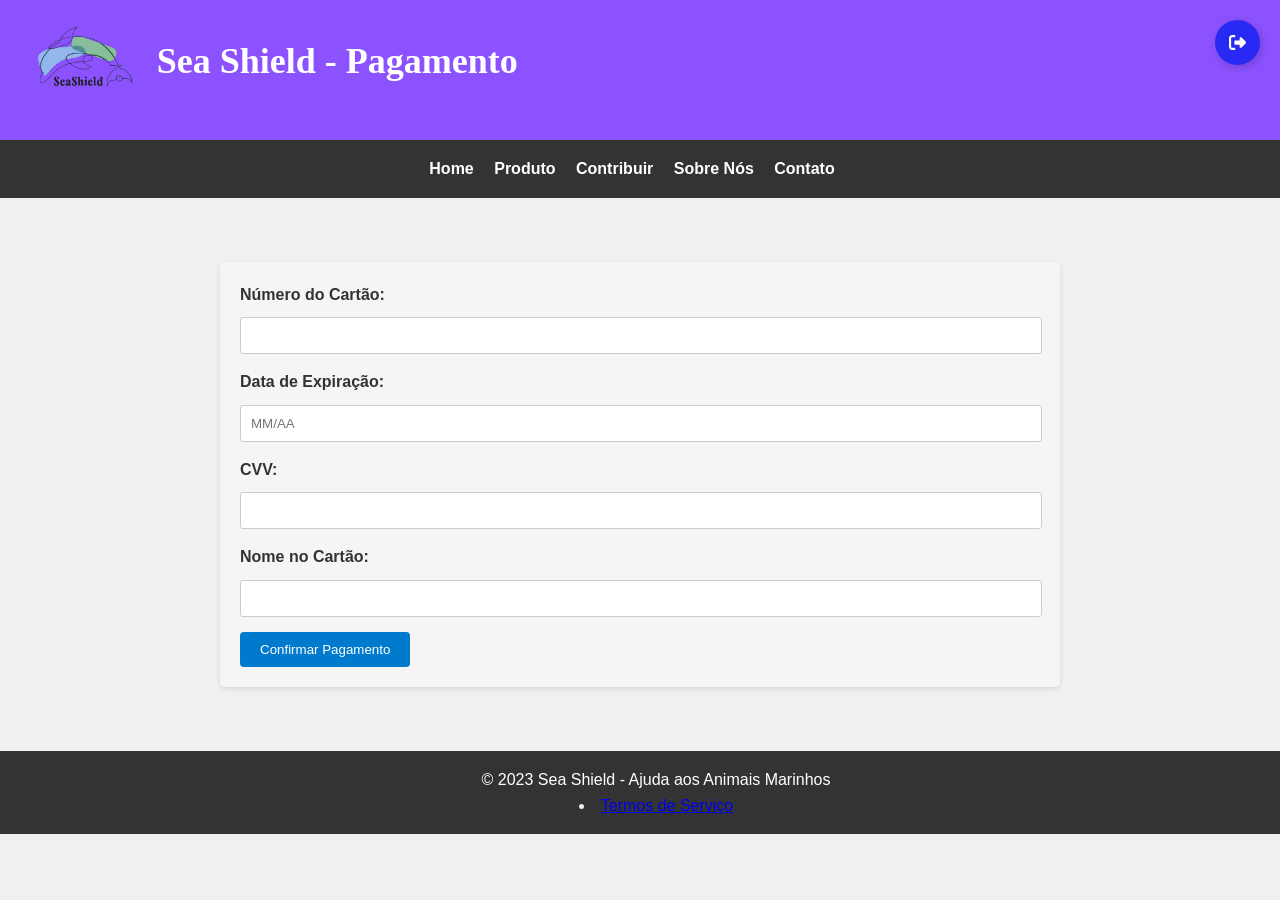
<file: frontend/paginas/produto/pag.html>
<!DOCTYPE html>
<html>
<head>
<meta charset="UTF-8">
<meta name="viewport" content="width=device-width, initial-scale=1.0">
<title>Sea Shield - Ajuda aos Animais Marinhos</title>
<link rel="icon" href="../../pics/sea.png" type="image/png">
<style>
/* Estilos Reset */
body, h1, h2, h3, p, ul, li, img {
  margin: 0;
  padding: 0;
  border: 0;
  font-size: 100%;
  font: inherit;
  vertical-align: baseline;
}

/* Estilos Gerais */
body {
  font-family: Arial, sans-serif;
  background-color: #f0f0f0;
  line-height: 1.6;
  color: #333;
  display: flex;
  flex-direction: column;
  min-height: 100vh;
  margin: 0;
  padding: 0;
}

.container {
  max-width: 1200px;
  margin: 0 auto;
  padding: 4rem; 
}

/* Cabeçalho */
header {
  background-color: #8c52ff;
  color: white;
  text-align: center;
  padding: 1rem;
}

.header-content {
  display: flex;
  align-items: center;
  margin-bottom: 1rem;
}

.logo {
  width: 10%;
  height: auto;
  margin-right: 1rem;
}

/* Navegação */
nav ul {
  list-style: none;
  text-align: center;
  background-color: #333;
  padding: 1rem 0;
}

nav ul li {
  display: inline;
  margin-right: 1rem;
}

nav ul li a {
  text-decoration: none;
  color: white;
  font-weight: bold;
  transition: color 0.3s;
}

nav ul li a:hover {
  color: #0074D9;
}

/* Seções */
.section {
  margin-bottom: 2rem;
}

/* Rodapé */
        footer {
  background-color: #333;
  color: white;
  text-align: center;
  padding: 1rem;
  bottom:0;
  width:100%;
           
 }

.minha-fonte {
  font-family: Cambria, Cochin, Georgia, Times, 'Times New Roman', serif;
}

#meu-paragrafo {
  font-size: 36px;
}

/* Formulário */
form {
  background-color: #ffffff;
  max-width: 500px;
  margin: 0 auto;
  padding: 20px;
  border-radius: 5px;
  box-shadow: 0 2px 5px rgba(0, 0, 0, 0.1);
}

label {
  display: block;
  margin-bottom: 5px;
  font-weight: bold;
}

input[type="text"],
input[type="email"],
textarea {
  width: 100%;
  padding: 10px;
  margin-bottom: 15px;
  border: 1px solid #ccc;
  border-radius: 3px;
}

button[type="submit"] {
  background-color: #007bff;
  color: #fff;
  padding: 10px 20px;
  border: none;
  border-radius: 3px;
  cursor: pointer;
}

button[type="submit"]:hover {
  background-color: #0056b3;
}

.Btn {
  display: flex;
  align-items: center;
  justify-content: flex-start;
  width: 45px;
  height: 45px;
  border: none;
  border-radius: 50%;
  cursor: pointer;
  position: relative;
  overflow: hidden;
  transition-duration: .3s;
  box-shadow: 2px 2px 10px rgba(0, 0, 0, 0.199);
  background-color: rgb(163, 142, 255);
}

/* plus sign */
.sign {
  width: 100%;
  transition-duration: .3s;
  display: flex;
  align-items: center;
  justify-content: center;
}

.sign svg {
  width: 17px;
}

.sign svg path {
  fill: white;
}

/* text */
.text {
  position: absolute;
  right: 0%;
  width: 0%;
  opacity: 0;
  color: white;
  font-size: 1.2em;
  font-weight: 600;
  transition-duration: .3s;
}


.Btn {
  position: absolute;
  top: 20px;
  right: 20px;
  display: flex;
  align-items: center;
  justify-content: flex-start;
  width: 45px;
  height: 45px;
  border: none;
  border-radius: 50%;
  cursor: pointer;
  overflow: hidden;
  transition-duration: 0.3s;
  box-shadow: 2px 2px 10px rgba(0, 0, 0, 0.199);
  background-color: rgb(41, 41, 245);
}

.Btn:hover {
  width: 125px;
  border-radius: 40px;
  transition-duration: .3s;
}

.Btn:hover .sign {
  width: 30%;
  transition-duration: .3s;
  padding-left: 20px;
}

.Btn:hover .text {
  opacity: 1;
  width: 70%;
  transition-duration: .3s;
  padding-right: 10px;
}

.Btn:active {
  transform: translate(2px ,2px);
}

.contactButton {
  background: #7079f0;
  color: white;
  font-family: inherit;
  padding: 0.45em;
  padding-left: 1.0em;
  font-size: 17px;
  font-weight: 500;
  border-radius: 0.9em;
  border: none;
  letter-spacing: 0.05em;
  display: flex;
  align-items: center;
  box-shadow: inset 0 0 1.6em -0.6em #714da6;
  overflow: hidden;
  position: relative;
  height: 2.8em;
  padding-right: 3em;
}

.iconButton {
  margin-left: 1em;
  position: absolute;
  display: flex;
  align-items: center;
  justify-content: center;
  height: 2.2em;
  width: 2.2em;
  border-radius: 0.7em;
  box-shadow: 0.1em 0.1em 0.6em 0.2em #7a8cf3;
  right: 0.3em;
  transition: all 0.3s;
}

.contactButton:hover {
  transform: translate(-0.05em, -0.05em);
  box-shadow: 0.15em 0.15em #5566c2;
}

.contactButton:active {
  transform: translate(0.05em, 0.05em);
  box-shadow: 0.05em 0.05em #5566c2;
}

.manin {
  max-width: 8px;
  margin: 0 auto;
  padding: 20px;
}
        /* Formulário */
        form {
            background-color: whitesmoke;
            max-width: 800px;
            margin: 0 auto;
            padding: 20px;
            border-radius: 5px;
            box-shadow: 0 2px 5px rgba(0, 0, 0, 0.1);
        }

        label {
            display: block;
            margin-bottom: 10px;
            font-weight: bold;
        }

        input[type="text"] {
            width: calc(100% - 20px);
            padding: 10px;
            margin-bottom: 15px;
            border: 1px solid #ccc;
            border-radius: 3px;
        }

        button[type="button"] {
            background-color: #007acc;
            color: #fff;
            padding: 10px 20px;
            border: none;
            border-radius: 4px;
            cursor: pointer;
        }

        button[type="button"]:hover {
            background-color: #005fa6;
        }

/* Estilos para o Pop-up */
.popup-overlay {
  display: none;
  position: fixed;
  top: 0;
  left: 0;
  width: 100%;
  height: 100%;
  background-color: rgba(0, 0, 0, 0.5);
  justify-content: center;
  align-items: center;
}

.popup-content {
  background-color: #fff;
  padding: 20px;
  border-radius: 4px;
  box-shadow: 0 2px 4px rgba(0, 0, 0, 0.2);
  text-align: center;
}

.popup-close {
  position: absolute;
  top: 10px;
  right: 10px;
  cursor: pointer;
}


@keyframes loading {
  0% { transform: rotate(0deg); }
  100% { transform: rotate(360deg); }
}

.loading-spinner {
  border: 4px solid rgba(0, 0, 0, 0.1);
  border-top: 4px solid #007acc;
  border-radius: 50%;
  width: 40px;
  height: 40px;
  animation: loading 1s linear infinite;
  margin: 0 auto;
}

/* CSS para a camada de fundo escura */
.overlay {
  position: fixed;
  top: 0;
  left: 0;
  width: 100%;
  height: 100%;
  background-color: rgba(0, 0, 0, 0.5); 
  z-index: 999;
  display: flex;
  justify-content: center;
  align-items: center;
}

/* Estilos para a caixa de diálogo */
.dialog-box {
  background-color: #fff;
  padding: 20px;
  border-radius: 4px;
  box-shadow: 0 2px 4px rgba(0, 0, 0, 0.2);
  text-align: center;
  position: relative;
  max-width: 80%;
}

.dialog-close {
  position: absolute;
  top: 10px;
  right: 10px;
  cursor: pointer;
}

    </style>
</head>

<body>
    <header>
        <div class="header-content">
            <img src="../../pics/Golfinho2.png" alt="Sea Shield Logo" class="logo">
            <h1><strong class="minha-fonte" id="meu-paragrafo">Sea Shield - Pagamento</strong></h1>
            </div>
            <button id="log" class="Btn">
              <div class="sign"><svg viewBox="0 0 512 512"><path d="M377.9 105.9L500.7 228.7c7.2 7.2 11.3 17.1 11.3 27.3s-4.1 20.1-11.3 27.3L377.9 406.1c-6.4 6.4-15 9.9-24 9.9c-18.7 0-33.9-15.2-33.9-33.9l0-62.1-128 0c-17.7 0-32-14.3-32-32l0-64c0-17.7 14.3-32 32-32l128 0 0-62.1c0-18.7 15.2-33.9 33.9-33.9c9 0 17.6 3.6 24 9.9zM160 96L96 96c-17.7 0-32 14.3-32 32l0 256c0 17.7 14.3 32 32 32l64 0c17.7 0 32 14.3 32 32s-14.3 32-32 32l-64 0c-53 0-96-43-96-96L0 128C0 75 43 32 96 32l64 0c17.7 0 32 14.3 32 32s-14.3 32-32 32z"></path></svg></div>
              <div class="text">Entrar</div>
          </button>
    </header>
    <nav>
      <ul>
        <li><a href="../../../index.html">Home</a></li>
        <li><a href="produtos.html">Produto</a></li>
        <li><a href="../contribua.html">Contribuir</a></li>
        <li><a href="../Sobre.html">Sobre Nós</a></li>
        <li><a href="../formss.html">Contato</a></li>
    </ul>
    </nav>
    <main>
        <div class="container">
            <section class="payment-form">
                <form>
                    <label for="card-number">Número do Cartão:</label>
                    <input type="text" id="card-number" name="card-number" required>
                    <label for="expiry-date">Data de Expiração:</label>
                    <input type="text" id="expiry-date" name="expiry-date" placeholder="MM/AA" required>
                    <label for="cvv">CVV:</label>
                    <input type="text" id="cvv" name="cvv" required>
                    <label for="name">Nome no Cartão:</label>
                    <input type="text" id="name" name="name" required>
                    <button type="button" onclick="performPayment()">Confirmar Pagamento</button>
                </form>
            </section>
            <div class="popup-overlay" id="popup">
                <div class="popup-content">
                <h3>Obrigado por sua compra!</h3>
                <p>Agradecemos por escolher nossos produtos. Sua contribuição é inestimável.</p>
                <span class="popup-close" onclick="closePopup()">&times;</span>
                </div>
        </div>
    </main>
       <footer>
        <p>&copy; 2023 Sea Shield - Ajuda aos Animais Marinhos</p>
        <li style="color: rgb(241, 236, 236);"><a href=".html">Termos de Serviço</a></li>
    </footer>

    <script>


        function performPayment() {
          const loadingSpinner = document.createElement('div');
          loadingSpinner.className = 'loading-spinner';
          document.body.appendChild(loadingSpinner);
          const confirmButton = document.querySelector('button');
          confirmButton.disabled = true;
        
          // Centralize o spinner verticalmente e horizontalmente
          loadingSpinner.style.position = 'fixed';
          loadingSpinner.style.top = '50%';
          loadingSpinner.style.left = '50%';
          loadingSpinner.style.transform = 'translate(-50%, -50%)';
        
          setTimeout(function () {
            document.body.removeChild(loadingSpinner);
            confirmButton.disabled = false;
            showPopup();
            setTimeout(function () {
              closePopup();
              window.location.href = "../../../index.html";
            }, 5000);
          }, 5000);
        }
        
        function showPopup() {
          document.getElementById('popup').style.display = 'flex';
        }
        
        function closePopup() {
          document.getElementById('popup').style.display = 'none';
        }
        
        const confirmPaymentButton = document.querySelector('button[type="button"]');
        confirmPaymentButton.addEventListener('click', performPayment);
        </script>
        <script src="../../js/scripts.js"></script>
</body>
</html>
</file>
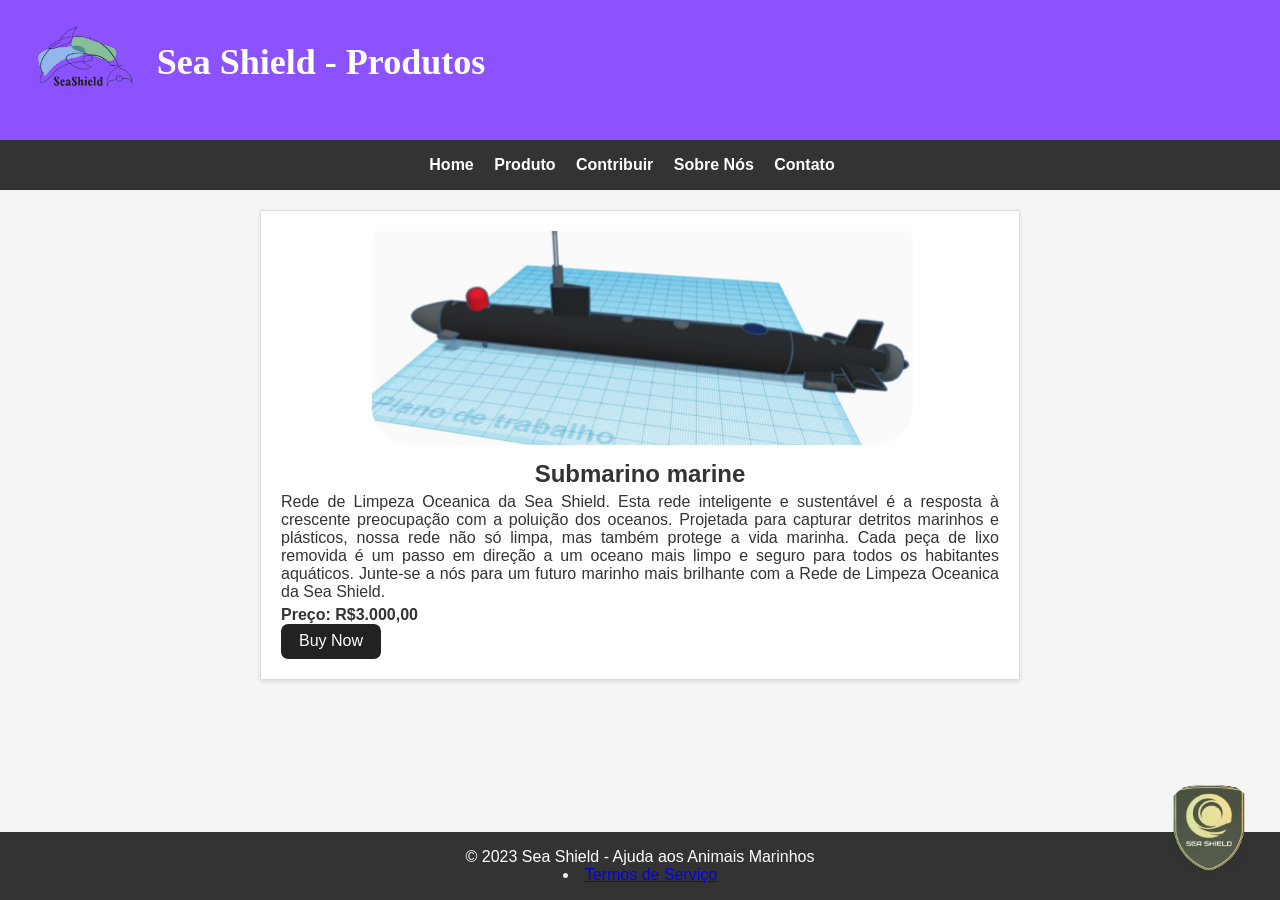
<file: frontend/paginas/produto/produtos.html>
<!DOCTYPE html>
<html lang="pt-br">
<head>
<meta charset="UTF-8">
<meta name="viewport" content="width=device-width, initial-scale=1.0">
<title>Sea Shield - Loja de Produtos</title>
<link rel="icon" href="../../pics/sea.png" type="image/png">
<style>
    /* Reset de Estilos Padrão */
* {
  margin: 0;
  padding: 0;
  box-sizing: border-box;
}

/* Estilos Gerais */
body {
  display: flex;
  flex-direction: column;
  min-height: 100vh;
  font-family: Arial, sans-serif;
  background-color: #f5f5f5;
  color: #333;
  margin: 0;
          
}


main {
  flex: 1;
  max-width: 800px;
  margin: 0 auto;
  padding: 20px;
}

.product {
  background-color: #fff;
  border: 1px solid #ddd;
  padding: 20px;
  margin-bottom: 20px;
  box-shadow: 0 2px 4px rgba(0, 0, 0, 0.1);
  text-align: center;  
  align-items: center;
}
#text_product {
  text-align: justify;  
  font-weight: bold;
}
#produtt {
    text-align: justify;  
}


.product img {
  max-width: 100%;
  height: auto;
}

.product h2 {
  font-size: 1.5em;
  margin-top: 10px;
}

.product p {
  margin-top: 5px;
}

.buy-button {
  display: block;
  margin-top: 10px;
  padding: 10px 20px;
  background-color: #007acc;
  color: #fff;
  border: none;
  border-radius: 4px;
  cursor: pointer;
}

.buy-button:hover {
  background-color: #005fa6;
}

footer {
  text-align: center;
  padding: 10px;
  background-color: #333;
  color: #fff;
}
.button {
  --width: 100px;
  --height: 35px;
  --tooltip-height: 35px;
  --tooltip-width: 90px;
  --gap-between-tooltip-to-button: 18px;
  --button-color: #222;
  --tooltip-color: #fff;
  width: var(--width);
  height: var(--height);
  background: var(--button-color);
  position: relative;
  text-align: center;
  border-radius: 0.45em;
  font-family: "Arial";
  transition: background 0.3s;
}

.button::before {
  position: absolute;
  content: attr(data-tooltip);
  width: var(--tooltip-width);
  height: var(--tooltip-height);
  background-color: #555;
  font-size: 0.9rem;
  color: #fff;
  border-radius: .25em;
  line-height: var(--tooltip-height);
  bottom: calc(var(--height) + var(--gap-between-tooltip-to-button) + 10px);
  left: calc(50% - var(--tooltip-width) / 2);
}

.button::after {
  position: absolute;
  content: '';
  width: 0;
  height: 0;
  border: 10px solid transparent;
  border-top-color: #555;
  left: calc(50% - 10px);
  bottom: calc(100% + var(--gap-between-tooltip-to-button) - 10px);
}

.button::after,.button::before {
  opacity: 0;
  visibility: hidden;
  transition: all 0.5s;
}

.text {
  display: flex;
  align-items: center;
  justify-content: center;
}

.button-wrapper,.text,.icon {
  overflow: hidden;
  position: absolute;
  width: 100%;
  height: 100%;
  left: 0;
  color: #fff;
}

.text {
  top: 0
}

.text,.icon {
  transition: top 0.5s;
}

.icon {
  color: #fff;
  top: 100%;
  display: flex;
  align-items: center;
  justify-content: center;
}

.icon svg {
  width: 24px;
  height: 24px;
}

.button:hover {
  background: #222;
}

.button:hover .text {
  top: -100%;
}

.button:hover .icon {
  top: 0;
}

.button:hover:before,.button:hover:after {
  opacity: 1;
  visibility: visible;
}

.button:hover:after {
  bottom: calc(var(--height) + var(--gap-between-tooltip-to-button) - 20px);
}

.button:hover:before {
  bottom: calc(var(--height) + var(--gap-between-tooltip-to-button));
}
header {
            background-color: #8c52ff;
            color: white;
            text-align: center;
            padding: 1rem;
        }

        .header-content {
            display: flex;
            align-items: center;
            margin-bottom: 1rem;
        } .header-content {
            display: flex;
            align-items: center;
            margin-bottom: 1rem;
        }

        .logo {
            width: 10%;
            height: auto;
            margin-right: 1rem;
        }


        nav ul li a:hover {
            color: #0074D9;
           
        }

        /* Seções */
        .section {
            margin-bottom: 2rem;
        }

        /* Rodapé */
        footer {
            background-color: #333;
            color: white;
            text-align: center;
            padding: 1rem;
        }

        .minha-fonte {
            font-family: Cambria, Cochin, Georgia, Times, 'Times New Roman', serif;
            text-align: justify;
        }

        #meu-paragrafo {
            font-size: 36px;
            
        }
        nav ul {
            list-style: none;
            text-align: center;
            background-color: #333;
            padding: 1rem 0;
        }

        nav ul li {
            display: inline;
            margin-right: 1rem;
        }

        nav ul li a {
            text-decoration: none;
            color: white;
            font-weight: bold;
            transition: color 0.3s;
        }

        nav ul li a:hover {
            color: #0074D9;
        }
        .chat-button {
    width: 100px;
    height: 100px;
    border-radius: 50%;
    overflow: hidden;
    position: fixed;
    bottom: 20px;
    right: 20px;
}

.chat-button img {
    width: 100%;
    height: 100%;
}
     
@media (max-width: 768px) {

    body {
        font-size: 14px;
    }
}
@media (max-width: 768px) {
   
    .header-content {
        padding: 10px; 
    }
}
@media (max-width: 768px) {
   
    .logo {
        width: 20%;
            height: auto;
            margin-right: 1rem;
    }
}

</style>
</head>
<body>
  <header>
    <div class="header-content">
        <img src="../../pics/Golfinho2.png" alt="Sea Shield Logo" class="logo">
        <h1><strong class="minha-fonte" id="meu-paragrafo">Sea Shield - Produtos</strong></h1>
    </div>
    
</header>
  <nav>
    <ul>
      <li><a href="../../../index.html">Home</a></li>
      <li><a href="produtos.html">Produto</a></li>
      <li><a href="../contribua.html">Contribuir</a></li>
      <li><a href="../Sobre.html">Sobre Nós</a></li>
      <li><a href="../formss.html">Contato</a></li>
  </ul>
    
  
      
</nav>


          

  <main>
    <section class="product">
      <img id="text_product" src="../../pics/projeto.png" alt="Produto Sea Shield">
      <h2>Submarino marine</h2>
      <p id="produtt" >Rede de Limpeza Oceanica da Sea Shield. Esta rede inteligente e sustentável é a resposta à crescente preocupação com a poluição dos oceanos. Projetada para capturar detritos marinhos e plásticos, nossa rede não só limpa, mas também protege a vida marinha. Cada peça de lixo removida é um passo em direção a um oceano mais limpo e seguro para todos os habitantes aquáticos. Junte-se a nós para um futuro marinho mais brilhante com a Rede de Limpeza Oceanica da Sea Shield.</p>
      <p id="text_product" >Preço: R$3.000,00</p>
     
        <a id="produtt" href="pag.html"> <div id="produtt" data-tooltip="Comprar" class="button">
<div class="button-wrapper">
  <div id="produtt" class="text">Buy Now</div>
    <span class="icon">
      <svg id="produtt" viewBox="0 0 16 16" class="bi bi-cart2" fill="currentColor" height="16" width="16" xmlns="http://www.w3.org/2000/svg">
  <path d="M0 2.5A.5.5 0 0 1 .5 2H2a.5.5 0 0 1 .485.379L2.89 4H14.5a.5.5 0 0 1 .485.621l-1.5 6A.5.5 0 0 1 13 11H4a.5.5 0 0 1-.485-.379L1.61 3H.5a.5.5 0 0 1-.5-.5zM3.14 5l1.25 5h8.22l1.25-5H3.14zM5 13a1 1 0 1 0 0 2 1 1 0 0 0 0-2zm-2 1a2 2 0 1 1 4 0 2 2 0 0 1-4 0zm9-1a1 1 0 1 0 0 2 1 1 0 0 0 0-2zm-2 1a2 2 0 1 1 4 0 2 2 0 0 1-4 0z"></path>
</svg>
    </span>
  </div>
</div> </a>
<div class="chat-button" id="chatButton">
  <img src="../../pics/sea.png" alt="Chat Bot">
</div>


    </section>
  </main>
  <script>
                 document.getElementById("chatButton").addEventListener("click", function() {
            
            var popupWindow = window.open('https://landbot.online/v3/H-1554428-43W4SS36MKIHBAJ0/index.html', '_blank', 'width=600,height=400');
            if (popupWindow) {
                popupWindow.focus();
            } else {
                alert('Por favor, habilite pop-ups no seu navegador para acessar o chatbot.');
            }
        });
    const verProdutosBtn = document.getElementById('cmp');

verProdutosBtn.addEventListener('click', function() {
    
    window.location.href = 'pag.html';
});
const verini = document.getElementById('links');
verini.addEventListener('click', function() {
  
    window.location.href = 'index.html';
});



         var userAgent = navigator.userAgent.toLowerCase();

    if (userAgent.indexOf('chrome') > -1) {
      // Ações específicas para o Chrome
      document.body.style.backgroundColor = '';
    } else if (userAgent.indexOf('firefox') > -1) {
      // Ações específicas para o Firefox
      document.body.style.backgroundColor = '';
    } else if (userAgent.indexOf('safari') > -1) {
      // Ações específicas para o Safari
      document.body.style.backgroundColor = '';
    } else if (userAgent.indexOf('opera') > -1 || userAgent.indexOf('opr') > -1) {
      // Ações específicas para o Opera
      document.body.style.backgroundColor = '';
    } else {
      // Ações para outros navegadores
      document.body.style.backgroundColor = 'white';
    }

  </script>

   <footer>
        <p>&copy; 2023 Sea Shield - Ajuda aos Animais Marinhos</p>
        <li style="color: rgb(241, 236, 236);"><a href=".html">Termos de Serviço</a></li>
    </footer>
</body>
</html>
</file>
<file: frontend/css/style.css>
*{
          margin: 0;
          padding: 0;
        }
        /* Estilos Reset */
        body, h1, h2, h3, p, ul, li, img {
            margin: 0;
            padding: 0;
            border: 0;
            font-size: 100%;
            font: inherit;
            vertical-align: baseline;
        }

        /* Estilos Gerais */
        body {
            font-family: Arial, sans-serif;
            background-color: #f0f0f0;
            line-height: 1.6;
            color: #333;
            display: flex;
            flex-direction: column;
            min-height: 100vh;
            margin: 0;
            padding: 0;
            position: relative;
    min-height: 100vh;
        }

        .container {
            max-width: 1200%;
            margin: 0 auto;
            padding: 4rem; 
          }

        /* Cabeçalho */
        header {
            background-color: #8c52ff;
            color: white;
            text-align: center;
            padding: 1rem;
        }

        .header-content {
            display: flex;
            align-items: center;
            margin-bottom: 1rem;
        }

        .logo {
            width: 10%;
            height: auto;
            margin-right: 1rem;
        }

        /* Navegação */
        nav ul {
            list-style: none;
            text-align: center;
            background-color: #333;
            padding: 1rem 0;
        }

        nav ul li {
            display: inline;
            margin-right: 1rem;
        }

        nav ul li a {
            text-decoration: none;
            color: white;
            font-weight: bold;
            transition: color 0.3s;
        }

        nav ul li a:hover {
            color: #0074D9;
        }

        /* Seções */
        .section {
            margin-bottom: 2rem;
        }

        /* Rodapé */
        footer {
            background-color: #333;
            color: white;
            text-align: center;
            padding: 1rem;
            text-align: center;
        }


        .minha-fonte {
            font-family: Cambria, Cochin, Georgia, Times, 'Times New Roman', serif;
            text-align: justify;
        }

        #meu-paragrafo {
            font-size: 36px;
        }

        /* Formulário */
        form {
            background-color: #ffffff;
            max-width: 1000px;
            margin: 0 auto;
            padding: 20px;
            border-radius: 5px;
            box-shadow: 0 2px 5px rgba(0, 0, 0, 0.1);
        }

        label {
            display: block;
            margin-bottom: 5px;
            font-weight: bold;
        }

        input[type="text"],
        input[type="email"],
        textarea {
            width: 95%;
            padding: 10px;
            margin-bottom: 15px;
            border: 1px solid #ccc;
            border-radius: 3px;
        }

        button[type="submit"] {
            background-color: #007bff;
            color: #fff;
            padding: 10px 20px;
            border: none;
            border-radius: 3px;
            cursor: pointer;
        }

        button[type="submit"]:hover {
            background-color: #0056b3;
        }
        .Btn {
  display: flex;
  align-items: center;
  justify-content: flex-start;
  width: 45px;
  height: 45px;
  border: none;
  border-radius: 50%;
  cursor: pointer;
  position: relative;
  overflow: hidden;
  transition-duration: .3s;
  box-shadow: 2px 2px 10px rgba(0, 0, 0, 0.199);
  background-color: rgb(163, 142, 255);
}

/* plus sign */
.sign {
  width: 100%;
  transition-duration: .3s;
  display: flex;
  align-items: center;
  justify-content: center;
}

.sign svg {
  width: 17px;
}

.sign svg path {
  fill: white;
}
/* text */
.text {
  position: absolute;
  right: 0%;
  width: 0%;
  opacity: 0;
  color: white;
  font-size: 1.2em;
  font-weight: 600;
  transition-duration: .3s;
}
/* hover effect on button width */
.Btn {
            position: absolute;
            top: 20px;
            right: 20px;
            display: flex;
            align-items: center;
            justify-content: flex-start;
            width: 45px;
            height: 45px;
            border: none;
            border-radius: 50%;
            cursor: pointer;
            overflow: hidden;
            transition-duration: 0.3s;
            box-shadow: 2px 2px 10px rgba(0, 0, 0, 0.199);
            background-color: rgb(41, 41, 245);
        }
.Btn:hover {
  width: 125px;
  border-radius: 40px;
  transition-duration: .3s;
}

.Btn:hover .sign {
  width: 30%;
  transition-duration: .3s;
  padding-left: 20px;
}

.Btn:hover .text {
  opacity: 1;
  width: 70%;
  transition-duration: .3s;
  padding-right: 10px;
}

.Btn:active {
  transform: translate(2px ,2px);
}
        .contactButton {
  background: #7079f0;
  color: white;
  font-family: inherit;
  padding: 0.45em;
  padding-left: 1.0em;
  font-size: 17px;
  font-weight: 500;
  border-radius: 0.9em;
  border: none;
  letter-spacing: 0.05em;
  display: flex;
  align-items: center;
  box-shadow: inset 0 0 1.6em -0.6em #714da6;
  overflow: hidden;
  position: relative;
  height: 2.8em;
  padding-right: 3em;
}

.iconButton {
  margin-left: 1em;
  position: absolute;
  display: flex;
  align-items: center;
  justify-content: center;
  height: 2.2em;
  width: 2.2em;
  border-radius: 0.7em;
  box-shadow: 0.1em 0.1em 0.6em 0.2em #7a8cf3;
  right: 0.3em;
  transition: all 0.3s;
}

.contactButton:hover {
  transform: translate(-0.05em, -0.05em);
  box-shadow: 0.15em 0.15em #5566c2;
}

.contactButton:active {
  transform: translate(0.05em, 0.05em);
  box-shadow: 0.05em 0.05em #5566c2;
}
.contactButton1:hover {
    transform: translate(-0.05em, -0.05em);
    box-shadow: 0.15em 0.15em red;
  }
  
  .contactButton1:active {
    transform: translate(0.05em, 0.05em);
    box-shadow: 0.05em 0.05em red;
  }


.chat-button {
    width: 100px;
    height: 100px;
    border-radius: 50%;
    overflow: hidden;
    position: fixed;
    bottom: 20px; 
    right: 10px; 
    top: 80%;
}

.chat-button img {
    width: 100%;
    height: 100%;
}
/* Estilos para o Pop-up */
.popup-overlay {
    display: none;
    position: fixed;
    top: 0;
    left: 0;
    width: 100%;
    height: 100%;
    background-color: rgba(0, 0, 0, 0.5);
    justify-content: center;
    align-items: center;
  }
  
  .popup-content {
    background-color: #fff;
    padding: 20px;
    border-radius: 4px;
    box-shadow: 0 2px 4px rgba(0, 0, 0, 0.2);
    text-align: center;
  }
  
  .popup-close {
    position: absolute;
    top: 10px;
    right: 10px;
    cursor: pointer;
  }
  
  /* Estilos para a animação de carregamento */
  @keyframes loading {
    0% { transform: rotate(0deg); }
    100% { transform: rotate(360deg); }
  }
  
  .loading-spinner {
    border: 4px solid rgba(0, 0, 0, 0.1);
    border-top: 4px solid #007acc;
    border-radius: 50%;
    width: 40px;
    height: 40px;
    animation: loading 1s linear infinite;
    margin: 0 auto;
  }
  
  /* CSS para a camada de fundo escura */
  .overlay {
    position: fixed;
    top: 0;
    left: 0;
    width: 100%;
    height: 100%;
    background-color: rgba(0, 0, 0, 0.5); 
    z-index: 999;
    display: flex;
    justify-content: center;
    align-items: center;
  }
  
  /* Estilos para a caixa de diálogo */
  .dialog-box {
    background-color: #fff;
    padding: 20px;
    border-radius: 4px;
    box-shadow: 0 2px 4px rgba(0, 0, 0, 0.2);
    text-align: center;
    position: relative;
    max-width: 80%;
  }
  
  .dialog-close {
    position: absolute;
    top: 10px;
    right: 10px;
    cursor: pointer;
  }
  button[type="button"] {
    background-color: #007acc;
    color: #fff;
    padding: 10px 20px;
    border: none;
    border-radius: 4px;
    cursor: pointer;
}
@media (max-width: 768px) {
 
    body {
        font-size: 14px; 
    }
}
@media (max-width: 768px) {
   
    .header-content {
        padding: 10px;
    }
}
@media (max-width: 768px) {
        .logo {
        width: 20%;
            height: auto;
            margin-right: 1rem;
    }
}
</file>
